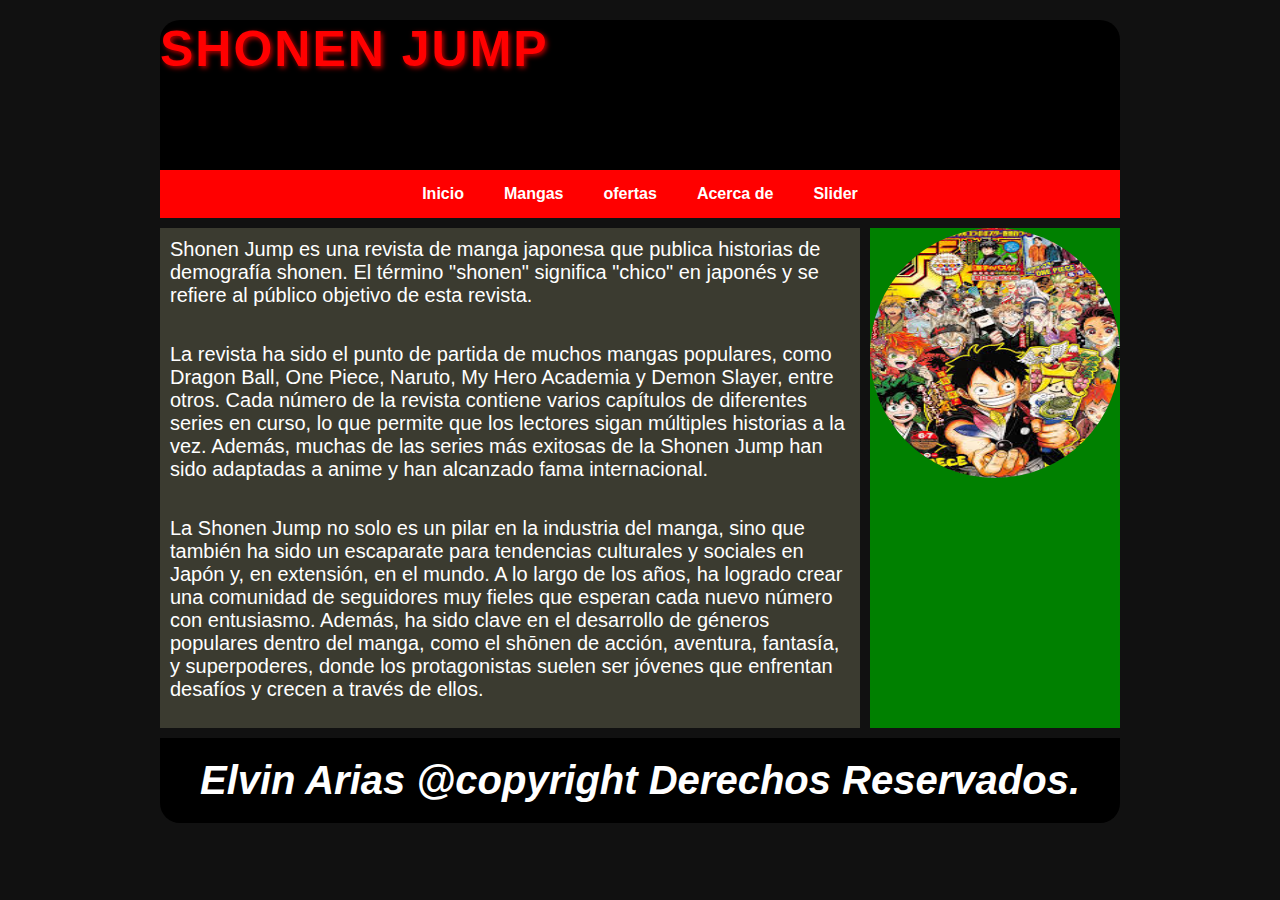
<file: index.html>
<!DOCTYPE html>
<html lang="es">
    <head>
        <meta charset="UTF-8">
        <title>Slider</title>
        <link rel="stylesheet" href="prueba.css">
        <style>
        </style>
    </head>
    <body>

        <div id="contenedor">
            <header>
                <h1>Shonen Jump</h1>
            </header>
            <nav>
                <ul class="menu">
                    <li> <a href="index.html">Inicio</a></li>
                    <li> <a href="Mangas.html">Mangas</a></li>
                    <li><a href="ofertas.html">ofertas</a></li>
                    <li><a href="Acerca de.html">Acerca de</a></li>
                    <li><a href="inicio.html">Slider</a></li>
                </ul>
            </nav>
            <section id="contenido">
                <article>
                    <p>Shonen Jump es una revista de manga japonesa que publica historias de demografía shonen. El término "shonen" significa "chico" en japonés y se refiere al público objetivo de esta revista. </p>
                    <br>
                    <br>
        
                    <p>La revista ha sido el punto de partida de muchos mangas populares, como Dragon Ball, One Piece, Naruto, My Hero Academia y Demon Slayer, entre otros. Cada número de la revista contiene varios capítulos de diferentes series en curso, lo que permite que los lectores sigan múltiples historias a la vez. Además, muchas de las series más exitosas de la Shonen Jump han sido adaptadas a anime y han alcanzado fama internacional.</p>
                    <br>
                    <br>
                    <p>La Shonen Jump no solo es un pilar en la industria del manga, sino que también ha sido un escaparate para tendencias culturales y sociales en Japón y, en extensión, en el mundo. A lo largo de los años, ha logrado crear una comunidad de seguidores muy fieles que esperan cada nuevo número con entusiasmo. Además, ha sido clave en el desarrollo de géneros populares dentro del manga, como el shōnen de acción, aventura, fantasía, y superpoderes, donde los protagonistas suelen ser jóvenes que enfrentan desafíos y crecen a través de ellos.</p>
                </article>
            </section>
            <aside>
                <img src="shonen jump.jfif" alt="">
            </aside>
            <footer>
                <h2>Elvin Arias @copyright Derechos Reservados.</h2>
            </footer>
        </div>
    </body>
</html>
</file>
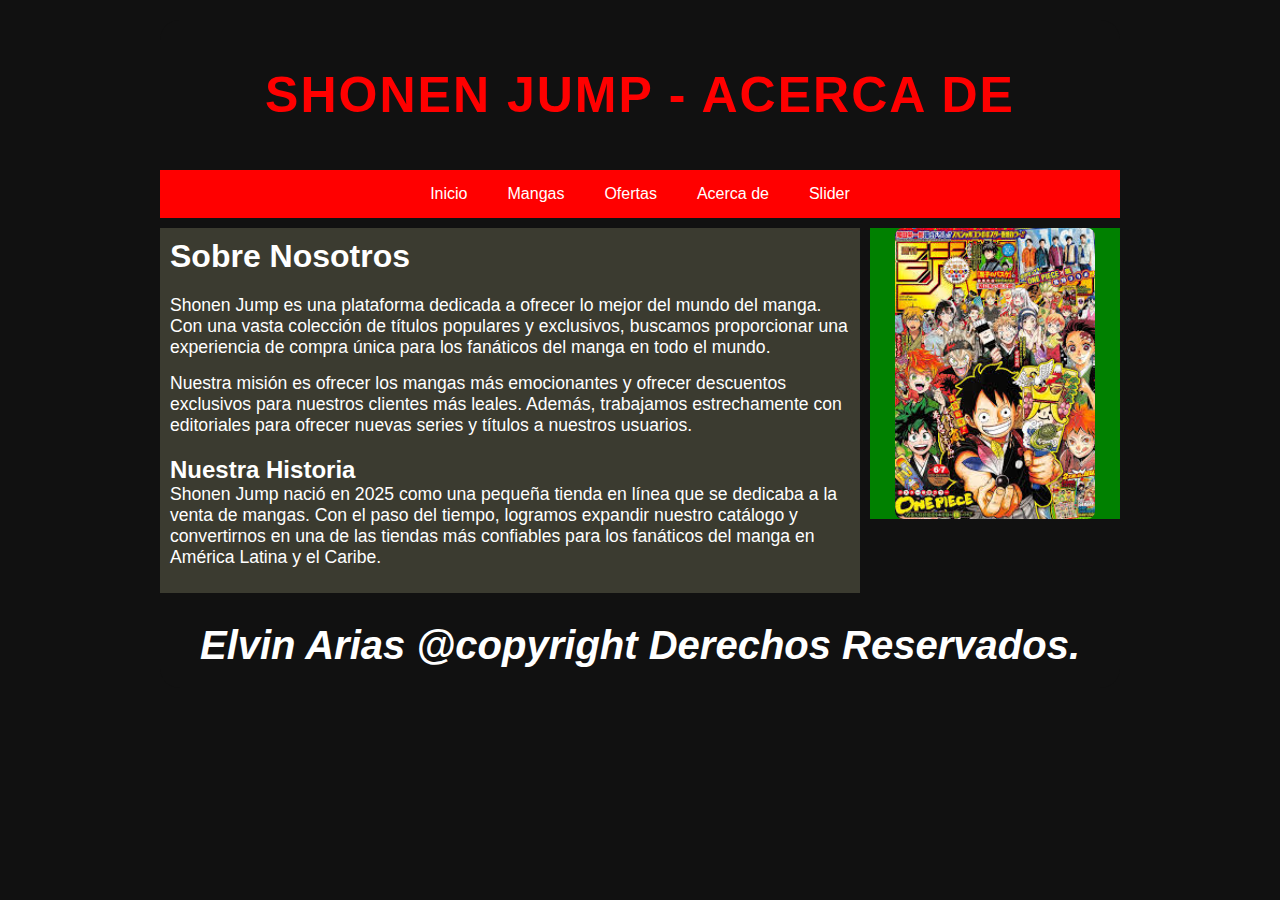
<file: Acerca de.html>
<!DOCTYPE html>
<html lang="es">
<head>
    <meta charset="UTF-8">
    <meta name="viewport" content="width=device-width, initial-scale=1.0">
    <title>Acerca de | Shonen Jump</title>
    <style>
* {
    margin: 0;
    padding: 0;
    box-sizing: border-box;
}

body {
    background: #111;
    color: #fff;
    font-family: Arial, sans-serif;
}

#contenedor {
    width: 960px;
    margin: 20px auto;
    border-radius: 20px;
    overflow: hidden;
}


header {
    height: 150px;
    background: #111;
    text-align: center;
    display: flex;
    align-items: center;
    justify-content: center;
}

header h1 {
    font-size: 50px;
    text-transform: uppercase;
    letter-spacing: 2px;
    color: red;
}

nav {
    background: red;
    width: 100%;
    max-width: 960px;
    margin: auto;
}

.menu {
    list-style: none;
    display: flex;
    justify-content: center;
}

.menu li {
    display: inline-block;
}

.menu li a {
    text-decoration: none;
    color: #fff;
    padding: 15px 20px;
    display: block;
    transition: background 0.3s;
}

.menu li a:hover {
    background: white;
    color: black;
}


#contenido {
    width: 700px;
    height: auto;
    float: left;
    background: rgb(59, 59, 48);
    margin: 10px 10px 10px 0;
    padding: 10px;
}

#contenido h2 {
    font-size: 2em;
    margin-bottom: 20px;
}

#contenido h3 {
    font-size: 1.5em;
    margin-top: 20px;
}

#contenido p {
    font-size: 1.1em;
    margin-bottom: 15px;
}


aside {
    width: 250px;
    height: auto;
    background: green;
    float: right;
    margin-top: 10px;
    display: flex;
    align-items: center;
    justify-content: center;
}

aside img {
    width: 200px;
    height: auto;
    border-radius: 8px;
}

footer {
    background: #111;
    clear: both;
    text-align: center;
    padding: 20px;
}

footer h2 {
    font-size: 40px;
    font-style: italic;
    color: white;
}


    </style>

</head>
<body>

    <div id="contenedor">

        <header>
            <h1>Shonen Jump - Acerca de</h1>
        </header>

        <nav>
            <ul class="menu">
                <li><a href="index.html">Inicio</a></li>
                <li><a href="Mangas.html">Mangas</a></li>
                <li><a href="ofertas.html">Ofertas</a></li>
                <li><a href="Acerca de.html">Acerca de</a></li>
                <li><a href="inicio.html">Slider</a></li>
            </ul>
        </nav>

        <section id="contenido">
            <article>
                <h2>Sobre Nosotros</h2>
                <p>Shonen Jump es una plataforma dedicada a ofrecer lo mejor del mundo del manga. Con una vasta colección de títulos populares y exclusivos, buscamos proporcionar una experiencia de compra única para los fanáticos del manga en todo el mundo.</p>
                <p>Nuestra misión es ofrecer los mangas más emocionantes y ofrecer descuentos exclusivos para nuestros clientes más leales. Además, trabajamos estrechamente con editoriales para ofrecer nuevas series y títulos a nuestros usuarios.</p>
                <h3>Nuestra Historia</h3>
                <p>Shonen Jump nació en 2025 como una pequeña tienda en línea que se dedicaba a la venta de mangas. Con el paso del tiempo, logramos expandir nuestro catálogo y convertirnos en una de las tiendas más confiables para los fanáticos del manga en América Latina y el Caribe.</p>
            </article>
        </section>

        <aside>
            <img src="shonen jump.jfif" alt="Logo de Shonen Jump">
        </aside>

        <footer>
            <h2>Elvin Arias @copyright Derechos Reservados.</h2>
        </footer>
    </div>

</body>
</html>
</file>
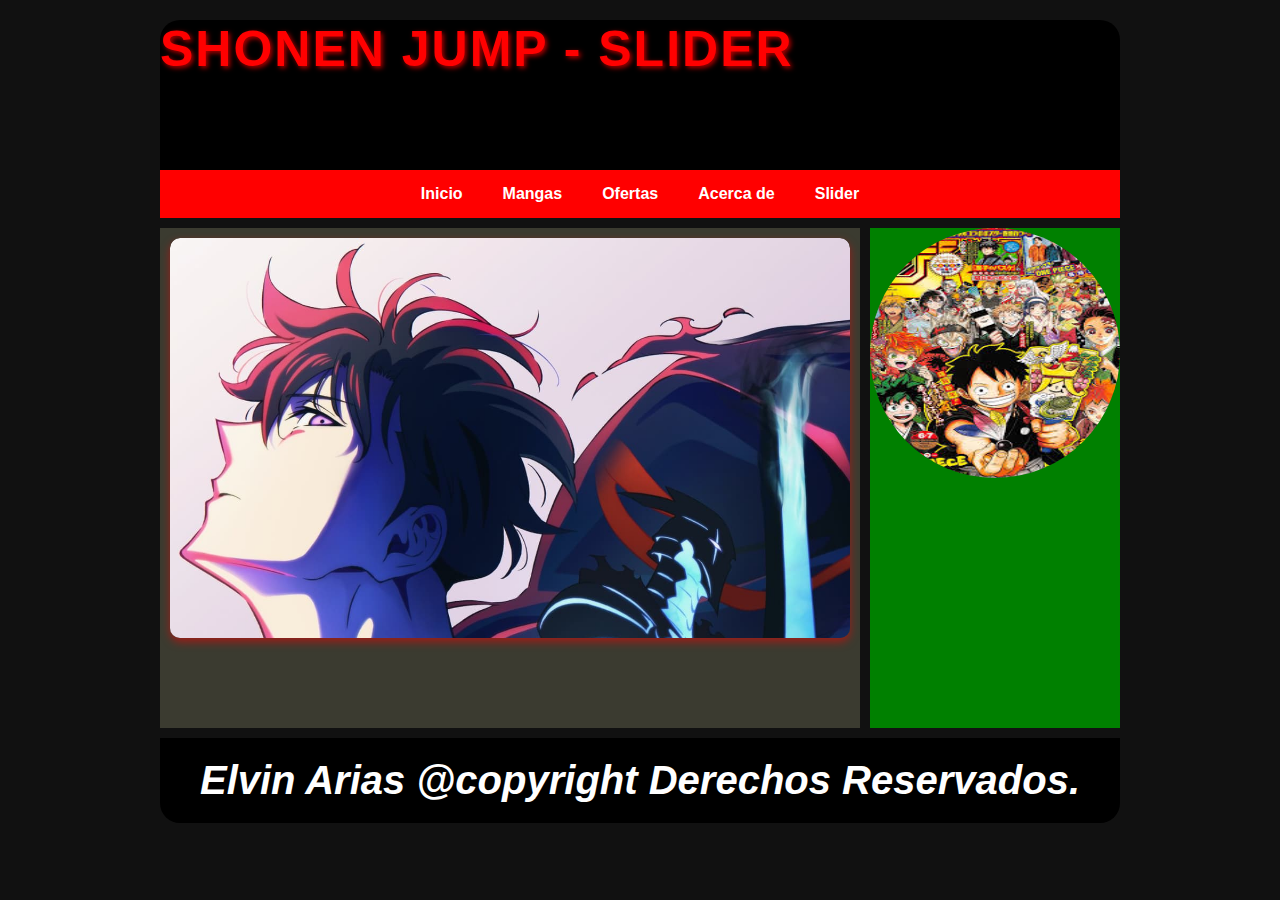
<file: inicio.html>
<!DOCTYPE html>
<html lang="es">
<head>
    <meta charset="UTF-8">
    <meta name="viewport" content="width=device-width, initial-scale=1.0">
    <title>Slider Shonen Jump</title>
    <link rel="stylesheet" href="prueba.css">
</head>
<body>

    <div id="contenedor">
        <header>
            <h1>Shonen Jump - Slider</h1>
        </header>
        <nav>
            <ul class="menu">
                <li><a href="index.html">Inicio</a></li>
                <li><a href="Mangas.html">Mangas</a></li>
                <li><a href="ofertas.html">Ofertas</a></li>
                <li><a href="Acerca de.html">Acerca de</a></li>
                <li><a href="inicio.html">Slider</a></li>
            </ul>
        </nav>
        <section id="contenido">
            <article>
                <div class="slide-frame">
                    <ul>
                        <li><img src="solo leveling.jfif" alt="Solo Leveling"></li>
                        <li><img src="naruto.jpg" alt="Naruto"></li>
                        <li><img src="one piece.jpg" alt="One Piece"></li>
                        <li><img src="blue lock.jpg" alt="Blue Lock"></li>
                        <li><img src="Dan da dan.jpg" alt="Dan Da Dan"></li>
                        <li><img src="jjk.jpg" alt="Jujutsu Kaisen"></li>
                    </ul>
                </div>
            </article>
        </section>
        <aside>
            <img src="shonen jump.jfif" alt="Shonen Jump">
        </aside>
        <footer>
            <h2>Elvin Arias @copyright Derechos Reservados.</h2>
        </footer>
    </div>

</body>
</html>
</file>
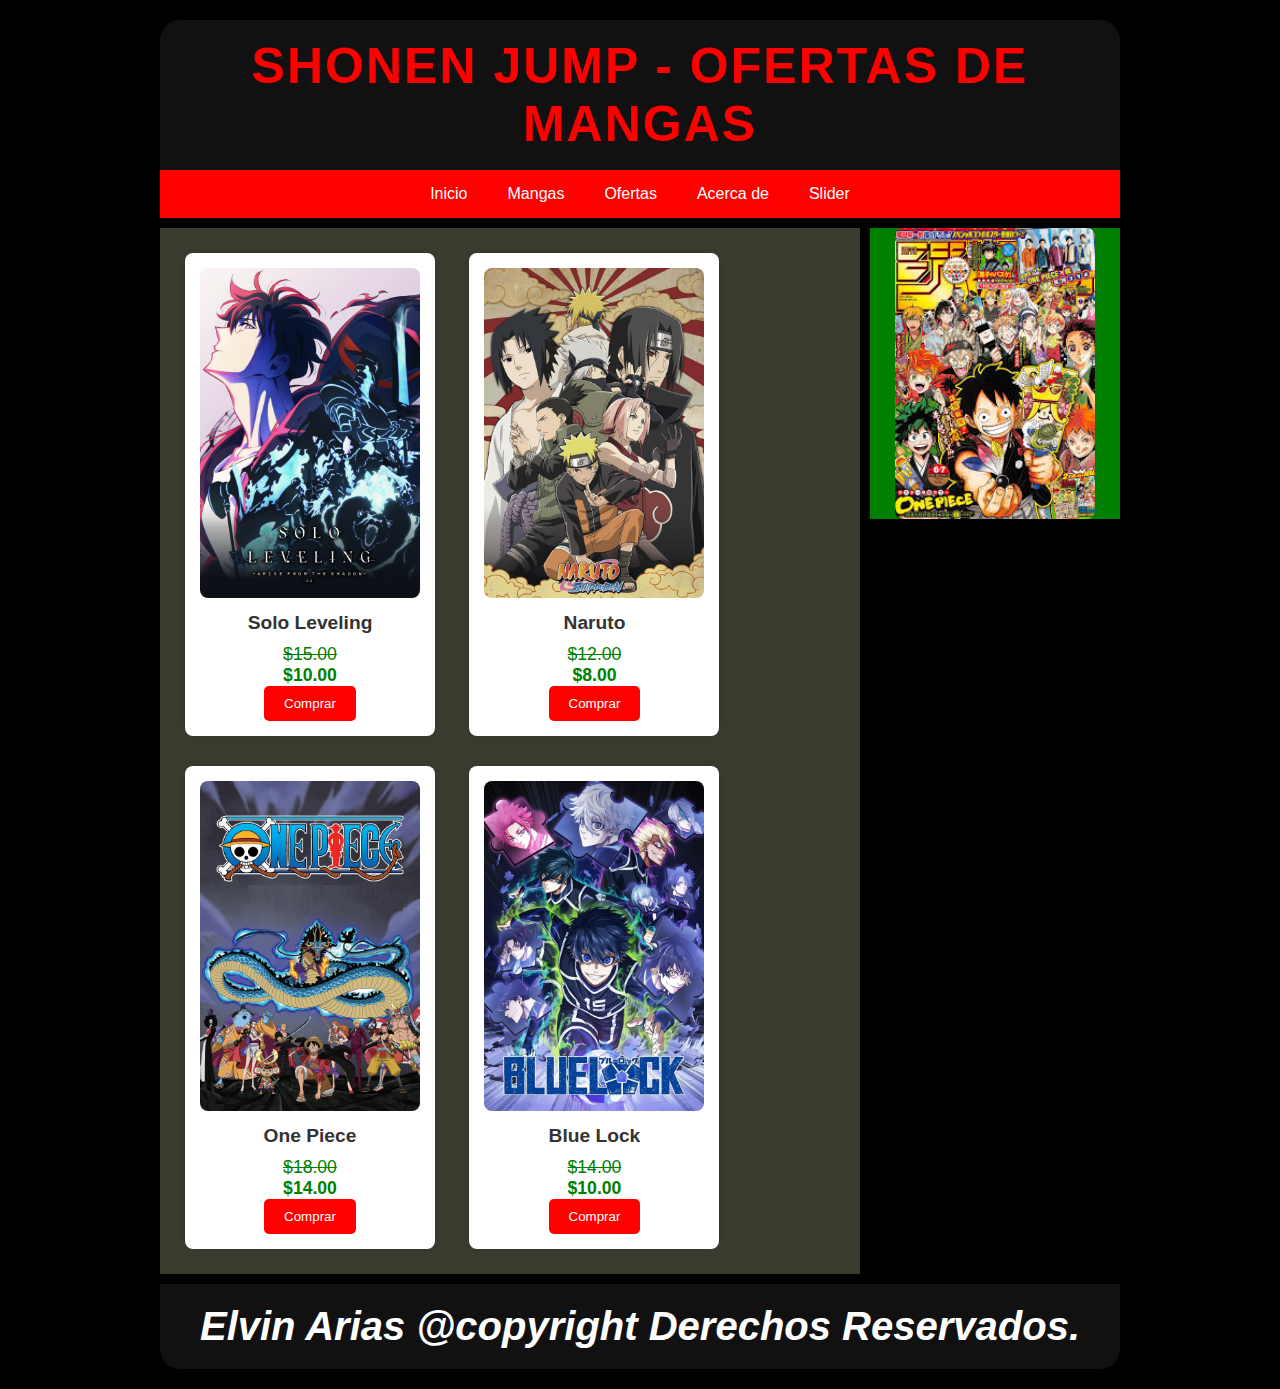
<file: ofertas.html>
<!DOCTYPE html>
<html lang="es">
<head>
    <meta charset="UTF-8">
    <meta name="viewport" content="width=device-width, initial-scale=1.0">
    <title>Ofertas de Mangas | Shonen Jump</title>
    <style>
* {
    margin: 0;
    padding: 0;
    box-sizing: border-box;
}

body {
    font-family: Arial, sans-serif;
    background: #000000;
    color: #333;
}

#contenedor {
    width: 960px;
    margin: 20px auto;
    border-radius: 20px;
    overflow: hidden;
}

header {
    height: 150px;
    background: #111;
    text-align: center;
    display: flex;
    align-items: center;
    justify-content: center;
}

header h1 {
    font-size: 50px;
    text-transform: uppercase;
    letter-spacing: 2px;
    color: red;
}

nav {
    background: red;
    width: 100%;
    max-width: 960px;
    margin: auto;
}

.menu {
    list-style: none;
    display: flex;
    justify-content: center;
}

.menu li {
    display: inline-block;
}

.menu li a {
    text-decoration: none;
    color: #fff;
    padding: 15px 20px;
    display: block;
    transition: background 0.3s;
    border-radius: 5px;
}

.menu li a:hover {
    background: white;
    color: black;
}

#contenido {
    width: 700px;
    height: auto;
    float: left;
    background: rgb(59, 59, 48);
    margin: 10px 10px 10px 0;
    padding: 10px;
}

#contenido h2 {
    font-size: 2em;
    margin-bottom: 20px;
}

.producto {
    display: inline-block;
    width: 250px;
    background: #fff;
    margin: 15px;
    padding: 15px;
    box-shadow: 0 0 10px rgba(0, 0, 0, 0.1);
    text-align: center;
    border-radius: 8px;
}

.producto img {
    width: 100%;
    height: auto;
    border-radius: 8px;
}

.producto h3 {
    font-size: 1.2em;
    margin: 10px 0;
}

.producto p {
    font-size: 1.1em;
    color: green;
}

.precio-original {
    font-size: 1.1em;
    text-decoration: line-through;
    color: #999;
}

.precio-oferta {
    font-size: 1.2em;
    color: red;
    font-weight: bold;
}

.producto button {
    padding: 10px 20px;
    background-color: red;
    color: white;
    border: none;
    border-radius: 5px;
    cursor: pointer;
    transition: background-color 0.3s ease;
}

.producto button:hover {
    background-color: darkred;
}

aside {
    width: 250px;
    height: auto;
    background: green;
    float: right;
    margin-top: 10px;
    display: flex;
    align-items: center;
    justify-content: center;
}

aside img {
    width: 200px;
    height: auto;
    border-radius: 8px;
}

footer {
    background: #111;
    clear: both;
    text-align: center;
    padding: 20px;
}

footer h2 {
    font-size: 40px;
    font-style: italic;
    color: white;
}

    </style>
</head>
<body>

    <div id="contenedor">
        <header>
            <h1>Shonen Jump - Ofertas de Mangas</h1>
        </header>

        <nav>
            <ul class="menu">
                <li><a href="index.html">Inicio</a></li>
                <li><a href="Mangas.html">Mangas</a></li>
                <li><a href="ofertas.html">Ofertas</a></li>
                <li><a href="Acerca de.html">Acerca de</a></li>
                <li><a href="inicio.html">Slider</a></li>
            </ul>
        </nav>

        <section id="contenido">
            <article>
                <div class="producto">
                    <img src="solo leveling.jfif" alt="Solo Leveling">
                    <h3>Solo Leveling</h3>
                    <p class="precio-original">$15.00</p>
                    <p class="precio-oferta">$10.00</p>
                    <button>Comprar</button>
                </div>
                <div class="producto">
                    <img src="naruto.jpg" alt="Naruto">
                    <h3>Naruto</h3>
                    <p class="precio-original">$12.00</p>
                    <p class="precio-oferta">$8.00</p>
                    <button>Comprar</button>
                </div>
                <div class="producto">
                    <img src="one piece.jpg" alt="One Piece">
                    <h3>One Piece</h3>
                    <p class="precio-original">$18.00</p>
                    <p class="precio-oferta">$14.00</p>
                    <button>Comprar</button>
                </div>
                <div class="producto">
                    <img src="blue lock.jpg" alt="Blue Lock">
                    <h3>Blue Lock</h3>
                    <p class="precio-original">$14.00</p>
                    <p class="precio-oferta">$10.00</p>
                    <button>Comprar</button>
                </div>
            </article>
        </section>

        <aside>
            <img src="shonen jump.jfif" alt="Shonen Jump Logo">
        </aside>

        <footer>
            <h2>Elvin Arias @copyright Derechos Reservados.</h2>
        </footer>
    </div>

</body>
</html>
</file>
<file: prueba.css>
* {
    margin: 0;
    padding: 0;
    box-sizing: border-box;
}

body {
    background: #111;
    color: #fff;
    font-family: Arial, sans-serif;
}

#contenedor {
    width: 960px;
    margin: 20px auto;
    border-radius: 20px;
    overflow: hidden;
}

header {
    height: 150px;
    background: #000;
    text-align: center;
    display: flex;

}

header h1 {
    font-size: 50px;
    text-transform: uppercase;
    letter-spacing: 2px;
    color: red;
    text-shadow: 2px 2px 5px rgba(255, 0, 0, 0.7);
    justify-content: center;
    
}

nav {
    background: red;
    width: 100%;
    max-width: 960px;
    margin: auto;
}

.menu {
    list-style: none;
    display: flex;
    justify-content: center;
    flex-wrap: wrap;
}

.menu li {
    display: inline-block;
}

.menu li a {
    text-decoration: none;
    color: #fff;
    padding: 15px 20px;
    display: block;
    transition: background 0.3s, transform 0.2s;
    font-weight: bold;
}

.menu li a:hover {
    background: white;
    color: black;
    transform: scale(1.1);
    border-radius: 5px;
}

#contenido {
    width: 700px;
    height: 500px;
    float: left;
    background: rgb(59, 59, 48);
    margin: 10px 10px 10px 0;
    padding: 10px;
}

#contenido p {
    font-size: 20px;
    font-family: Tahoma, sans-serif;
}

aside {
    width: 250px;
    height: 500px;
    background: green;
    float: right;
    margin-top: 10px;
    display: flex;

}

aside img {
    width: 250px;
    height: 250px;
    border-radius: 100%;
}

footer {
    background: #000;
    clear: both;
    text-align: center;
    padding: 20px;
}

footer h2 {
    font-size: 40px;
    font-style: italic;
    color: white;
}

.slide-frame {
    width: 100%;
    max-width: 700px;
    height: 400px;
    overflow: hidden;
    position: relative;
    margin: auto;
    border-radius: 10px;
    box-shadow: 0px 4px 8px rgba(255, 0, 0, 0.5);
}

.slide-frame ul {
    display: flex;
    width: 600%;
    animation: slide 15s infinite alternate ease-in-out;
}

.slide-frame li {
    width: 100%;
    list-style: none;
}

.slide-frame img {
    width: 100%;
    height: 100%;
    object-fit: cover;
    border-radius: 10px;
    transition: transform 0.5s;
}

.slide-frame img:hover {
    transform: scale(1.05);
}

@keyframes slide {
    0%, 15% { margin-left: 0; }
    20%, 35% { margin-left: -100%; }
    40%, 55% { margin-left: -200%; }
    60%, 75% { margin-left: -300%; }
    80%, 95% { margin-left: -400%; }
    100% { margin-left: -500%; }
}
</file>
